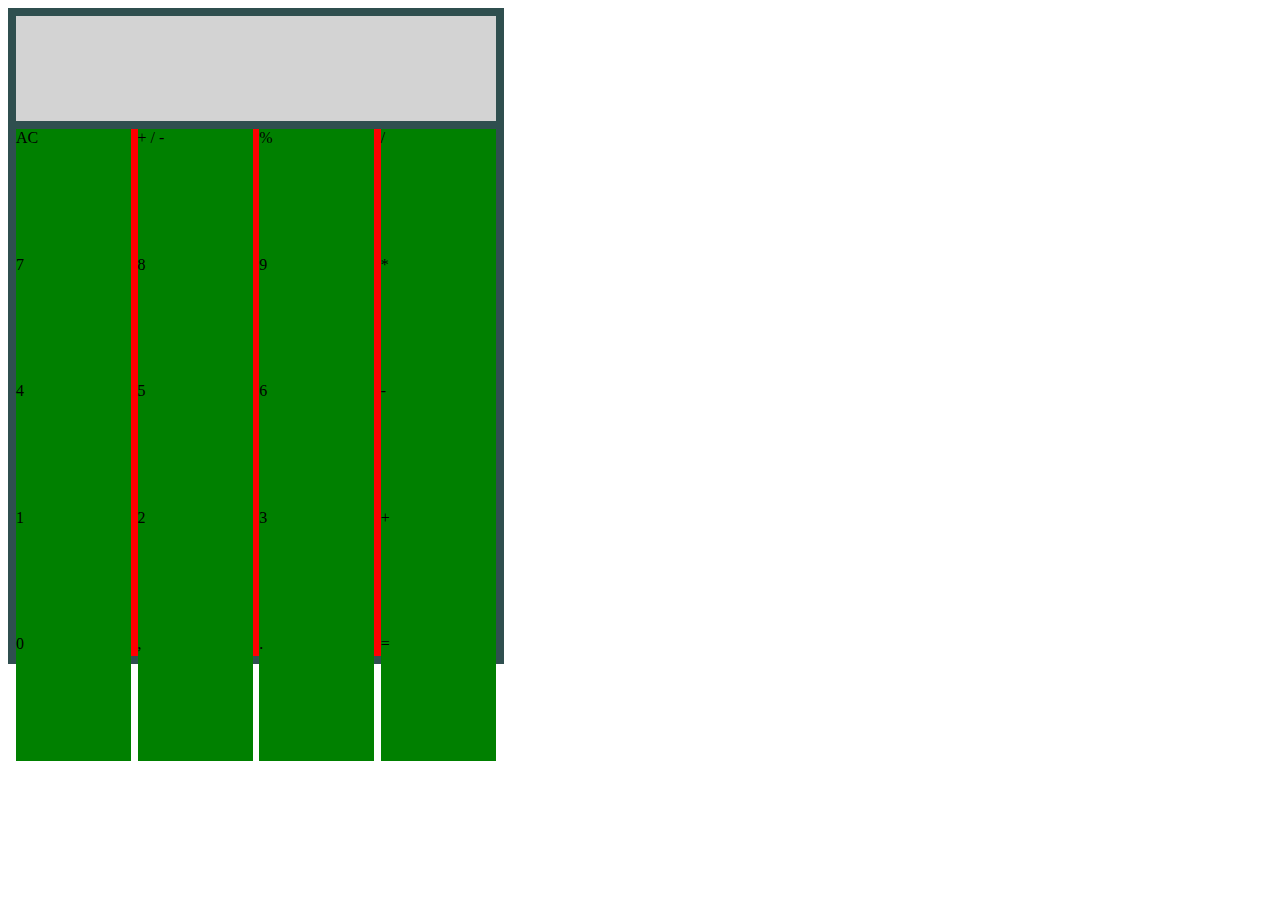
<file: index.html>
<!DOCTYPE html>
<html lang="en">
<head>
    <meta charset="UTF-8">
    <meta name="viewport" content="width=device-width, initial-scale=1.0">
    <title>Calculator</title>
    <link rel="stylesheet" href="style.css">
    <script src="code.js" defer></script>
</head>
<body>
    
</body>
</html>
</file>
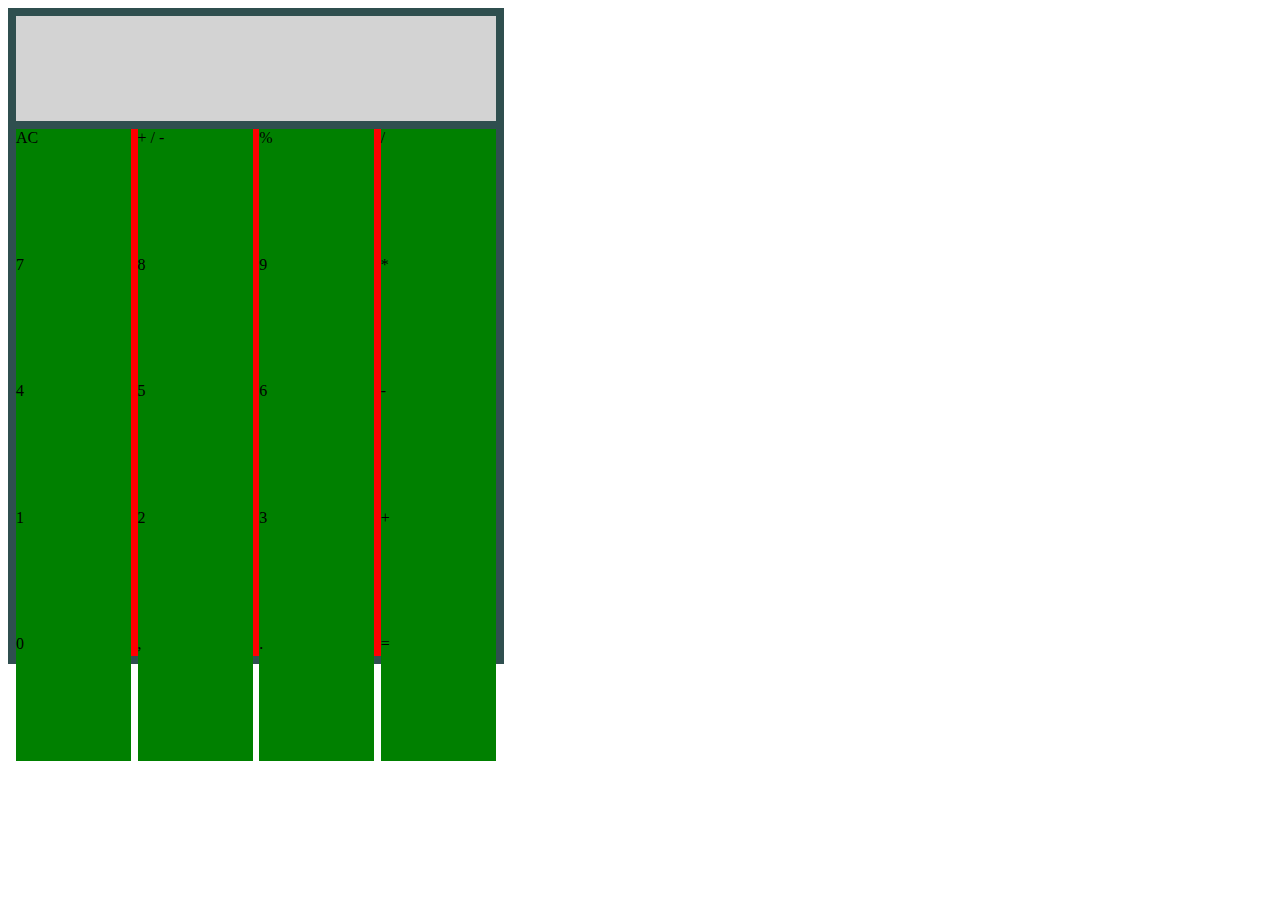
<file: calculator.html>
<!DOCTYPE html>
<html lang="en">
<head>
    <meta charset="UTF-8">
    <meta name="viewport" content="width=device-width, initial-scale=1.0">
    <title>Calculator</title>
    <link rel="stylesheet" href="style.css">
    <script src="code.js" defer></script>
</head>
<body>
    
</body>
</html>
</file>
<file: style.css>
* {
    box-sizing: border-box;
}

body * {
    display: flex;
}

.calculator {
    background-color: darkslategray;
    
    height: 41rem;
    width: 31rem;
    padding: 0.5rem;
    gap: 0.5rem;

    flex-direction: column;
}

.display {
    background-color: lightgray;

    flex: 1;
}

.keyContainer {
    background-color: red;

    flex: 5;
    /* gap: 0.33%; */
    flex-wrap: wrap;
    justify-content: space-between;
}

.keys {
    background-color: green;
    width: 24%;
    height: 24%;
    /* margin: 0.25rem; */
    /* flex: 1; */
}
</file>
